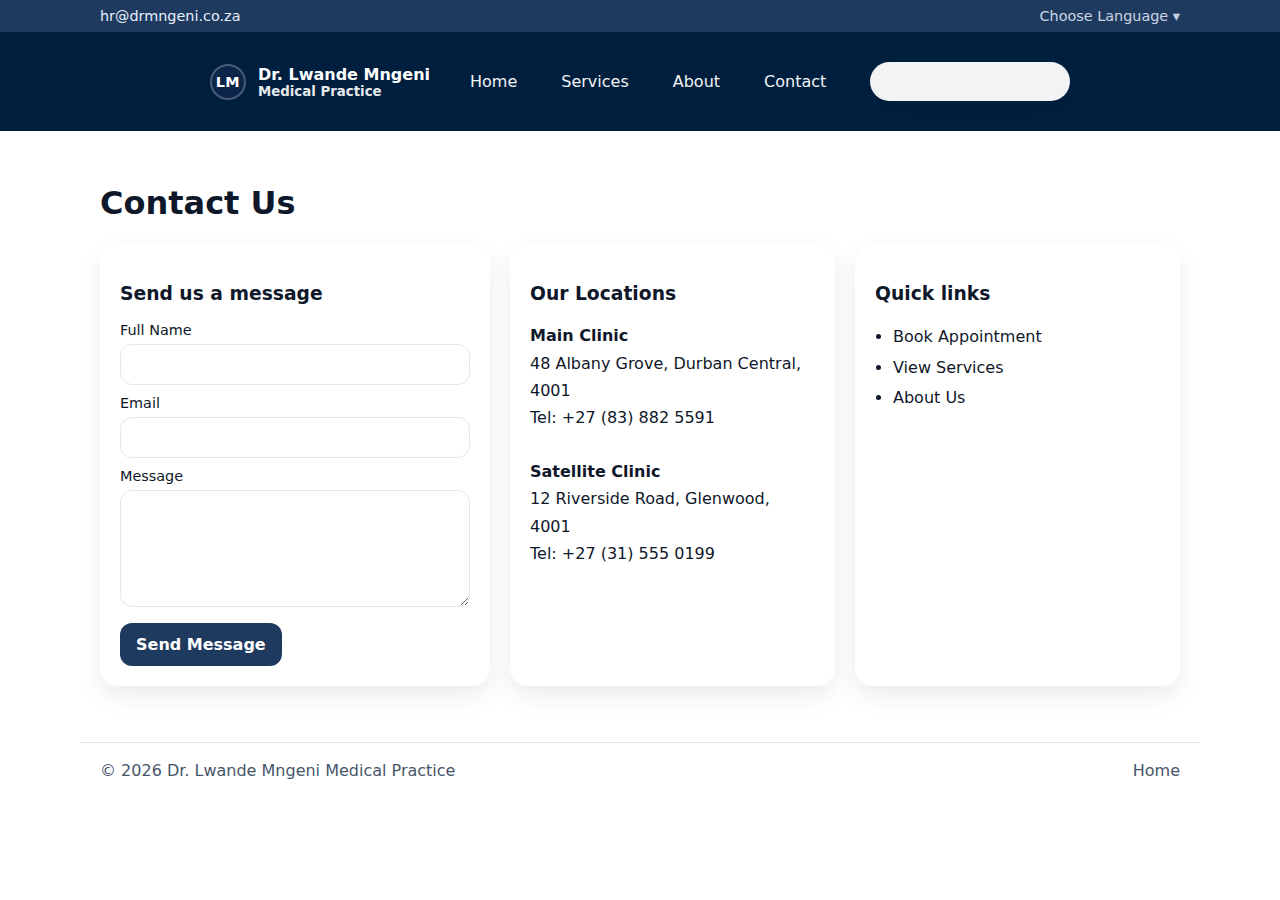
<file: assets/contact.html>
<!DOCTYPE html>
<html lang="en">
<head>
  <meta charset="utf-8" />
  <meta name="viewport" content="width=device-width, initial-scale=1" />
  <title>Contact - Dr. Lwande Mngeni</title>
  <link rel="stylesheet" href="css/style.css">
</head>
<body>
  <div class="topbar"><div class="container">hr@drmngeni.co.za<div style="float:right;opacity:.85">Choose Language ▾</div></div></div>
  <header>
    <div class="container nav">
      <div class="brand"><div class="brand-logo">LM</div><div><div>Dr. Lwande Mngeni</div><small>Medical Practice</small></div></div>
      <button class="hamburger" aria-label="Open menu" id="menuToggle">☰</button>
      <nav class="menu" id="menu">
        <a href="index.html">Home</a>
        <a href="services.html">Services</a>
        <a href="about.html">About</a>
        <a href="contact.html">Contact</a>
        <a class="cta" href="enquiry.html">Book Appointment</a>
      </nav>
    </div>
  </header>
  <main>
    <section><div class="container"><h1>Contact Us</h1><div class="grid">
      <div class="panel">
        <h3>Send us a message</h3>
        <form method="post" action="#" novalidate>
          <label for="c-name">Full Name</label><input id="c-name" name="name" type="text" required>
          <label for="c-email">Email</label><input id="c-email" name="email" type="email" required>
          <label for="c-message">Message</label><textarea id="c-message" name="message" rows="5" required></textarea>
          <button class="book-btn" type="submit">Send Message</button>
        </form>
      </div>
      <div class="panel"><h3>Our Locations</h3><div class="small" style="line-height:1.7;"><strong>Main Clinic</strong><br>48 Albany Grove, Durban Central, 4001<br>Tel: +27 (83) 882 5591<br><br><strong>Satellite Clinic</strong><br>12 Riverside Road, Glenwood, 4001<br>Tel: +27 (31) 555 0199</div></div>
      <div class="panel"><h3>Quick links</h3><ul class="small" style="padding-left:18px; line-height:1.9;"><li><a href="enquiry.html">Book Appointment</a></li><li><a href="services.html">View Services</a></li><li><a href="about.html">About Us</a></li></ul></div>
    </div></div></section>
  </main>
  <footer><div class="container foot"><div class="muted">© <span id="year"></span> Dr. Lwande Mngeni Medical Practice</div><div class="muted"><a href="index.html">Home</a></div></div></footer>
  <script src="js/script.js"></script>
</body>
</html>
</file>
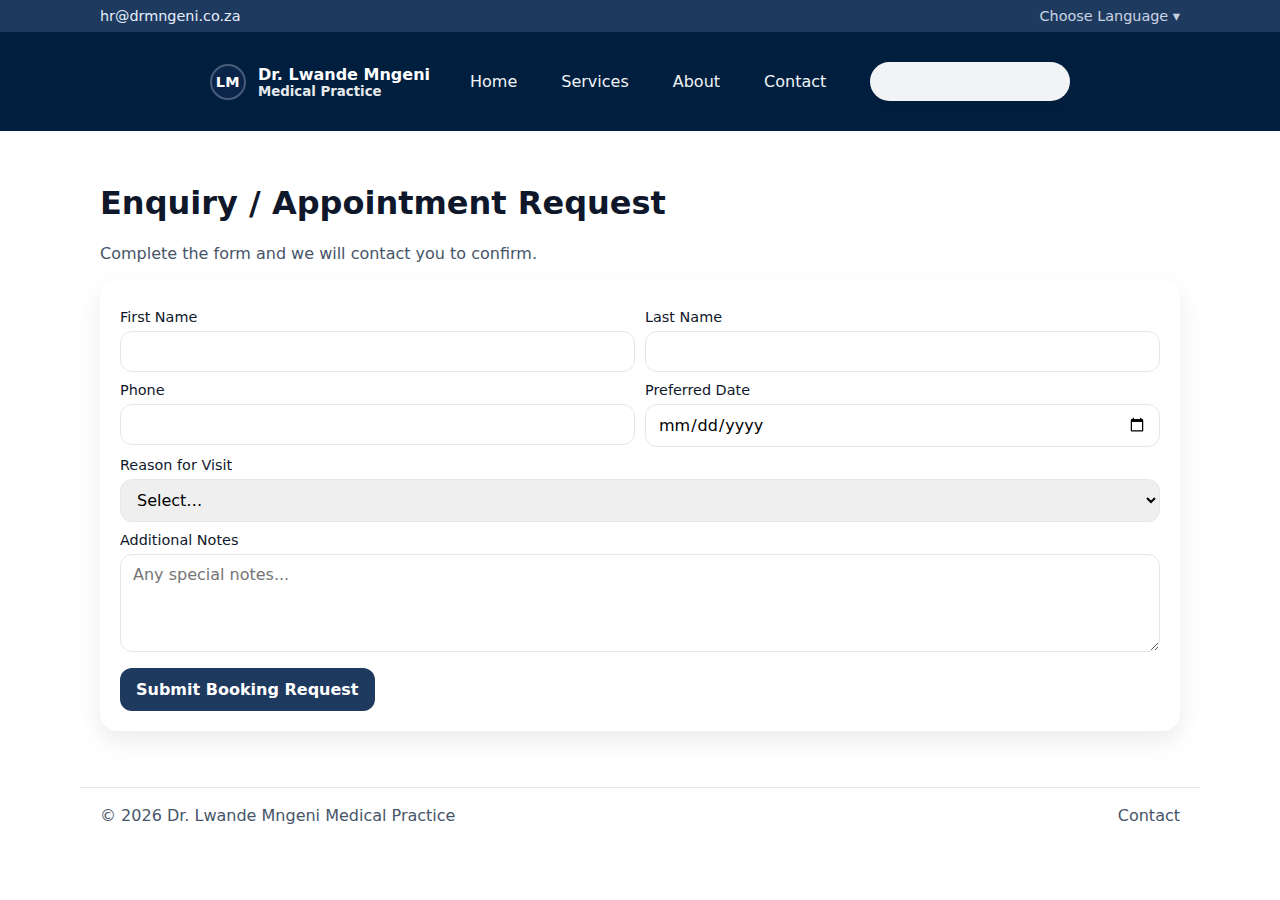
<file: assets/enquiry.html>
<!DOCTYPE html>
<html lang="en">
<head>
  <meta charset="utf-8" />
  <meta name="viewport" content="width=device-width, initial-scale=1" />
  <title>Enquiry / Booking - Dr. Lwande Mngeni</title>
  <link rel="stylesheet" href="css/style.css">
</head>
<body>
  <div class="topbar"><div class="container">hr@drmngeni.co.za<div style="float:right;opacity:.85">Choose Language ▾</div></div></div>
  <header>
    <div class="container nav">
      <div class="brand"><div class="brand-logo">LM</div><div><div>Dr. Lwande Mngeni</div><small>Medical Practice</small></div></div>
      <button class="hamburger" aria-label="Open menu" id="menuToggle">☰</button>
      <nav class="menu" id="menu">
        <a href="index.html">Home</a>
        <a href="services.html">Services</a>
        <a href="about.html">About</a>
        <a href="contact.html">Contact</a>
        <a class="cta" href="enquiry.html">Book Appointment</a>
      </nav>
    </div>
  </header>
  <main>
    <section><div class="container"><h1>Enquiry / Appointment Request</h1><p class="muted">Complete the form and we will contact you to confirm.</p>
      <form class="panel" method="post" action="#" novalidate>
        <div class="inline"><div><label for="first">First Name</label><input id="first" name="first" type="text" required></div><div><label for="last">Last Name</label><input id="last" name="last" type="text" required></div></div>
        <div class="inline"><div><label for="phone">Phone</label><input id="phone" name="phone" type="tel" required></div><div><label for="date">Preferred Date</label><input id="date" name="date" type="date" required></div></div>
        <label for="reason">Reason for Visit</label><select id="reason" name="reason" required><option value="" disabled selected>Select…</option><option>General Consultation</option><option>Check-up / Physical</option><option>Vaccination</option><option>Chronic Condition Review</option></select>
        <label for="notes">Additional Notes</label><textarea id="notes" name="notes" rows="4" placeholder="Any special notes..."></textarea>
        <button class="book-btn" type="submit">Submit Booking Request</button>
      </form></div></section>
  </main>
  <footer><div class="container foot"><div class="muted">© <span id="year"></span> Dr. Lwande Mngeni Medical Practice</div><div class="muted"><a href="contact.html">Contact</a></div></div></footer>
  <script src="js/script.js"></script>
</body>
</html>
</file>
<file: assets/css/style.css>
:root {
  --brand: #1f3a5f;       /* deep blue for header */
  --brand-600: #244a80;   /* button hover */
  --brand-50: #f1f6ff;    /* pale bg */
  --text: #0f172a;        /* slate-900 */
  --muted: #475569;       /* slate-600 */
  --card: #f8fafc;        /* slate-50 */
  --ring: #93c5fd;        /* blue-300 */
  --accent: #0ea5e9;      /* sky-500 */
  --radius: 18px;
  --shadow: 0 10px 25px rgba(2, 6, 23, 0.08);
}

* {
  box-sizing: border-box;
}

html, body {
  margin: 0;
  padding: 0;
  font-family: Inter, system-ui, Segoe UI, Roboto, Arial, Helvetica, sans-serif;
  color: var(--text);
}

a {
  color: inherit;
  text-decoration: none;
}

img {
  max-width: 100%;
  display: block;
}

/* Top bar */
.topbar {
  background: var(--brand);
  color: #e5eefc;
  font-size: 0.9rem;
}

.container {
  max-width: 1120px;
  margin: 0 auto;
  padding: 0 20px;
}

.topbar .container {
  display: flex;
  justify-content: space-between;
  align-items: center;
  padding: 8px 20px;
}

.topbar a {
  opacity: 0.9;
}

/* Header / nav */
header{padding:1rem;background:#001f3f;display:flex;justify-content:space-between;align-items:center;color:white}

.nav {
  display: flex;
  align-items: center;
  justify-content: space-between;
  padding: 14px 20px;
}

.brand {
  display: flex;
  align-items: center;
  gap: 12px;
  font-weight: 700;
}

.brand-logo {
  width: 36px;
  height: 36px;
  border-radius: 50%;
  display: grid;
  place-items: center;
  background: #0b254a;
  border: 2px solid rgba(255, 255, 255, 0.25);
  font-size: 0.9rem;
  letter-spacing: 0.5px;
}

.brand small {
  display: block;
  font-weight: 600;
  opacity: 0.9;
}

.menu {
  display: flex;
  align-items: center;
  gap: 24px;
}

.menu a {
  opacity: 0.95;
  color: white;
}

.cta {
  background: white;
  color: var(--brand);
  padding: 10px 16px;
  border-radius: 999px;
  font-weight: 600;
  box-shadow: var(--shadow);
}

.cta:hover {
  filter: brightness(0.96);
}

.hamburger {
  display: none;
  background: transparent;
  border: 0;
  color: white;
  font-size: 1.6rem;
}

/* Hero */
.hero {
  background: linear-gradient(to bottom, rgba(255, 255, 255, 1), rgba(255, 255, 255, 0.9)),
    url('https://images.unsplash.com/photo-1580281657527-47f249e8f3a0?q=80&w=1960&auto=format&fit=crop');
  background-size: cover;
  background-position: center;
}

.hero-inner {
  display: grid;
  grid-template-columns: 1.1fr 0.9fr;
  gap: 24px;
  align-items: center;
  min-height: 360px;
  padding: 36px 20px;
}

.hero h1 {
  font-size: 2.2rem;
  line-height: 1.2;
  margin: 0 0 16px;
}

.hero p {
  color: var(--muted);
  margin: 0 0 22px;
}

.hero .primary {
  background: var(--accent);
  color: white;
  border: 0;
  border-radius: 12px;
  padding: 12px 18px;
  font-weight: 600;
  box-shadow: var(--shadow);
}

.hero .primary:hover {
  background: #0284c7;
}

.hero-card {
  border-radius: var(--radius);
  overflow: hidden;
  box-shadow: var(--shadow);
}

/* Sections */
section {
  padding: 32px 0;
}

.section-title {
  font-size: 1.25rem;
  margin: 0 0 18px;
}

/* Services */
.cards {
  display: grid;
  grid-template-columns: repeat(3, 1fr);
  gap: 16px;
}

.card {
  background: var(--card);
  border-radius: var(--radius);
  padding: 20px;
  box-shadow: var(--shadow);
  display: flex;
  align-items: center;
  gap: 14px;
}

.icon {
  width: 42px;
  height: 42px;
  border-radius: 12px;
  background: var(--brand-50);
  display: grid;
  place-items: center;
}

.icon svg {
  width: 22px;
  height: 22px;
}

/* Booking / resources / contact grid */
.grid {
  display: grid;
  grid-template-columns: 1.2fr 1fr 1fr;
  gap: 20px;
}

.panel {
  background: white;
  border-radius: var(--radius);
  padding: 20px;
  box-shadow: var(--shadow);
}

label {
  display: block;
  font-size: 0.9rem;
  margin: 10px 0 6px;
}

input,
select,
button,
textarea {
  font: inherit;
}

input,
select,
textarea {
  width: 100%;
  padding: 10px 12px;
  border: 1.5px solid #e2e8f0;
  border-radius: 12px;
  outline: none;
}

input:focus,
select:focus,
textarea:focus {
  border-color: var(--ring);
  box-shadow: 0 0 0 4px rgba(59, 130, 246, 0.15);
}

.inline {
  display: grid;
  grid-template-columns: 1fr 1fr;
  gap: 10px;
}

.book-btn {
  margin-top: 12px;
  background: var(--brand);
  color: white;
  border: 0;
  padding: 12px 16px;
  border-radius: 12px;
  font-weight: 600;
}

.book-btn:hover {
  background: var(--brand-600);
}

/* Footer */
footer {
  padding: 24px 0 40px;
  color: #0b284f;
}

.foot {
  display: flex;
  justify-content:space-between;
  gap: 12px;
  align-items:center;
  border-top: 1px solid #e2e8f0;
  padding-top: 18px;
}

.muted {
  color: var(--muted);
}

/* Mobile */
@media (max-width: 960px) {
  .hero-inner {
    grid-template-columns: 1fr;
  }

  .grid {
    grid-template-columns: 1fr;
  }

  .cards {
    grid-template-columns: 1fr;
  }

  .menu {
    display: none;
    position: absolute;
    top: 64px;
    left: 0;
    right: 0;
    background: var(--brand);
    padding: 14px 20px;
    flex-direction: column;
    border-top: 1px solid rgba(255, 255, 255, 0.15);
  }

  .menu.open {
    display: flex;
  }

  .hamburger {
    display: block;
  }
}

.brand{margin-right:20px;}
nav.menu a{margin-left:20px;}
</file>
